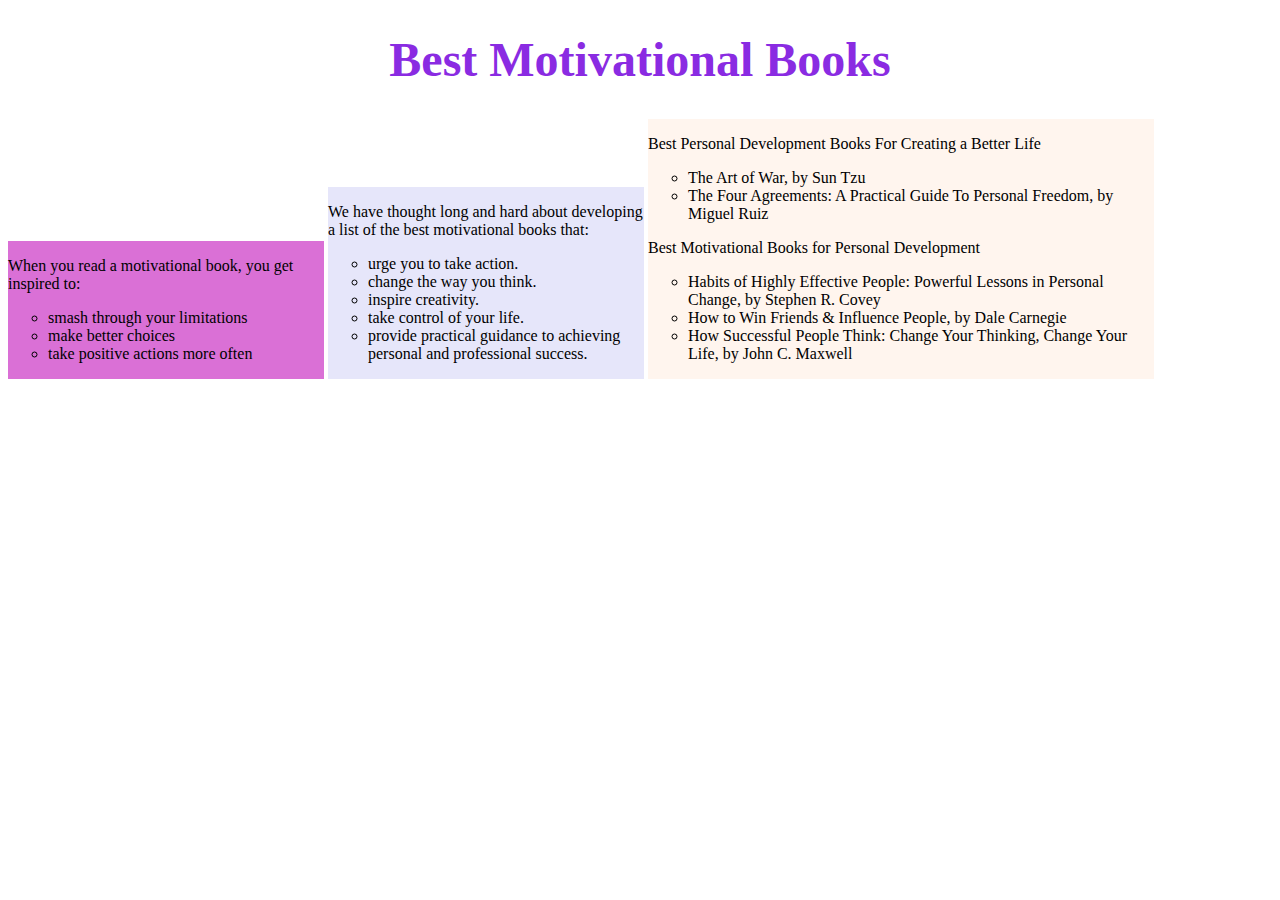
<file: books.html>
<!DOCTYPE html>
<html lang="en">

<head>
  <meta charset="UTF-8">
  <meta name="viewport" content="width=device-width, initial-scale=1.0">
  <link rel="stylesheet" href="./style.css">
  <title>Best Motivational Books</title>
  <body>
    <h1 id="title1">Best Motivational Books</h1>
    <div class="num1">
      <p>When you read a motivational book, you get inspired to:</p>
      <ul id="list">
        <li>smash through your limitations </li>
        <li> make better choices </li>
        <li> take positive actions more often </li>
      </ul>
    </div>
    <div class="num2">
      <p>We have thought long and hard about developing a list of the best motivational books that:</p>
      <ul id="list">
        <li> urge you to take action. </li>
        <li>change the way you think.</li>
        <li> inspire creativity.</li>
        <li> take control of your life. </li>
        <li> provide practical guidance to achieving personal and professional success. </li>
      </ul>
    </div>
    <div class="num3">
      <p>Best Personal Development Books For Creating a Better Life</p>
      <ul id="list"> 
        <li> The Art of War, by Sun Tzu </li>
        <li>  The Four Agreements: A Practical Guide To Personal Freedom, by Miguel Ruiz </li>
      </ul>
      <p> Best Motivational Books for Personal Development </p>
      <ul id="list">
        <li>Habits of Highly Effective People: Powerful Lessons in Personal Change, by Stephen R. Covey </li>
        <li>  How to Win Friends & Influence People, by Dale Carnegie </li>
        <li> How Successful People Think: Change Your Thinking, Change Your Life, by John C. Maxwell </li>
      </ul>
    </div>
  </body>

</html>
</file>
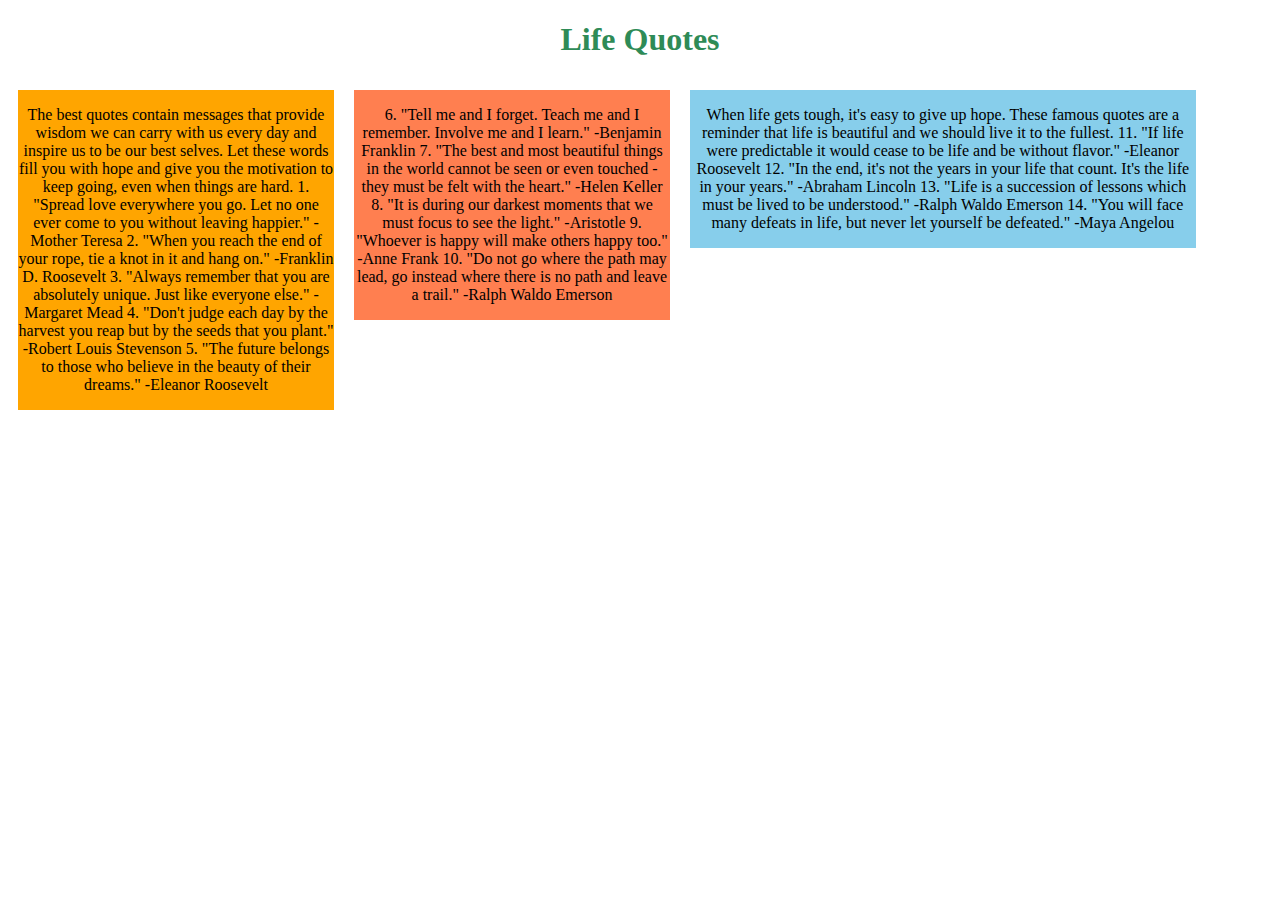
<file: life.html>
<!DOCTYPE html>
<html lang="en">
<head>
    <meta charset="UTF-8">
    <meta name="viewport" content="width=device-width, initial-scale=1.0">
    <link rel="stylesheet" href="./style.css">
    <title>Life Quotes</title>
</head>
<body>
    <h1 id="title3">Life Quotes</h1>
    <div class="top">
      <p>The best quotes contain messages that provide wisdom we can carry with us every day and inspire us to be our best selves. Let these words fill you with hope and give you the motivation to keep going, even when things are hard.

        1. "Spread love everywhere you go. Let no one ever come to you without leaving happier." -Mother Teresa
        
        2. "When you reach the end of your rope, tie a knot in it and hang on." -Franklin D. Roosevelt
        
        3. "Always remember that you are absolutely unique. Just like everyone else." -Margaret Mead
        
        4. "Don't judge each day by the harvest you reap but by the seeds that you plant." -Robert Louis Stevenson
        
        5. "The future belongs to those who believe in the beauty of their dreams." -Eleanor Roosevelt</p>
    </div>
    <div class="middel">
      <p>6. "Tell me and I forget. Teach me and I remember. Involve me and I learn." -Benjamin Franklin

        7. "The best and most beautiful things in the world cannot be seen or even touched - they must be felt with the heart." -Helen Keller
        
        8. "It is during our darkest moments that we must focus to see the light." -Aristotle
        
        9. "Whoever is happy will make others happy too." -Anne Frank
        
        10. "Do not go where the path may lead, go instead where there is no path and leave a trail." -Ralph Waldo Emerson</p>
    </div>
    <div class="bottom">
      <p>When life gets tough, it's easy to give up hope. These famous quotes are a reminder that life is beautiful and we should live it to the fullest.

        11. "If life were predictable it would cease to be life and be without flavor." -Eleanor Roosevelt
        
        12. "In the end, it's not the years in your life that count. It's the life in your years." -Abraham Lincoln
        
        13. "Life is a succession of lessons which must be lived to be understood." -Ralph Waldo Emerson
        
        14. "You will face many defeats in life, but never let yourself be defeated." -Maya Angelou</p>
    </div>
  </body>

</html>
</file>
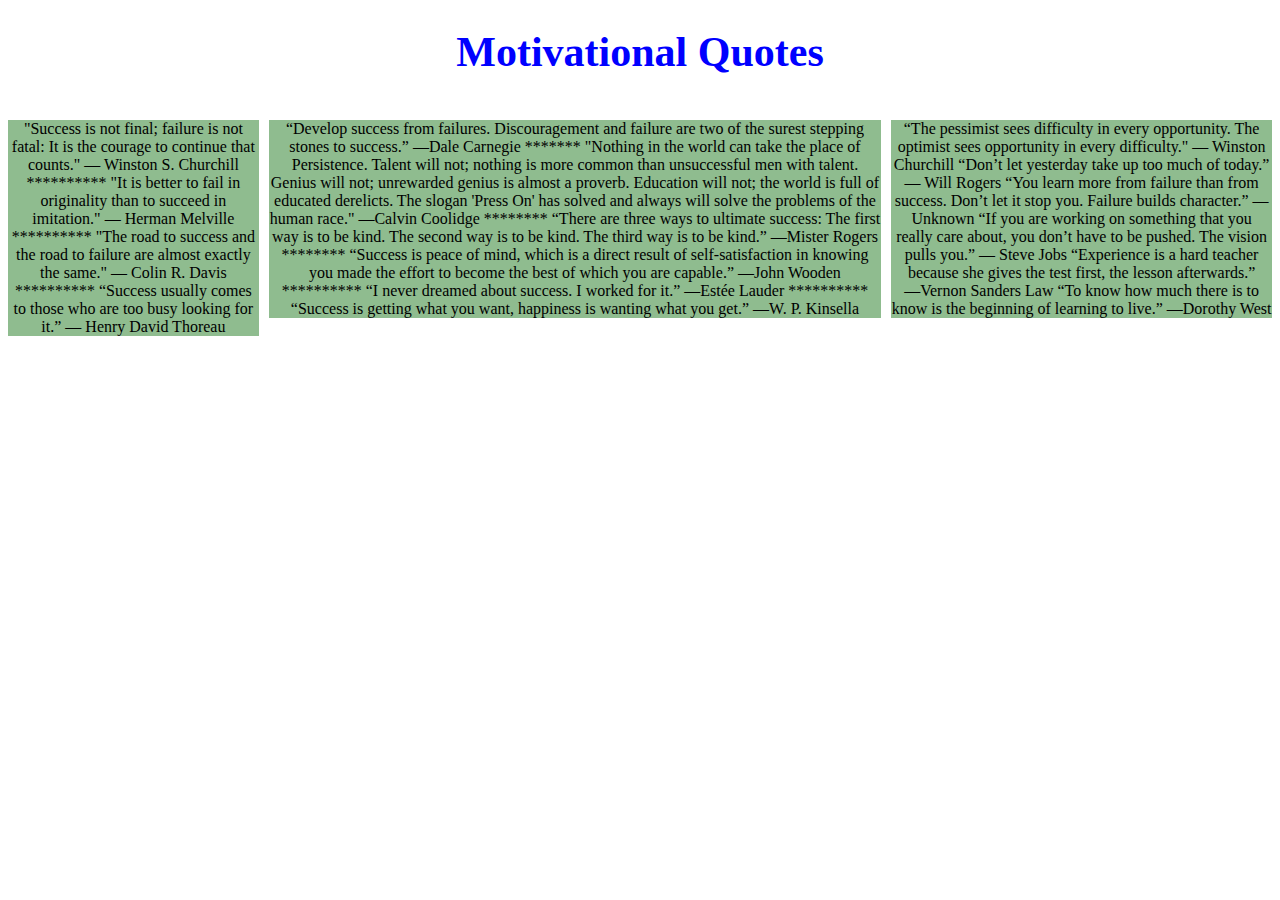
<file: motovational_qutes.html>
<!DOCTYPE html>
<html lang="en">
<head>
    <meta charset="UTF-8">
    <meta name="viewport" content="width=device-width, initial-scale=1.0">
    <link rel="stylesheet" href="./style.css">
    <title>Motivational Quotes</title>
</head>
<body>
    <h1 id="title4">Motivational Quotes</h1>
    <div class="container3">
      <div class="first">
        <p id="text">"Success is not final; failure is not 
          fatal: It is the courage to continue 
          that counts." — Winston S. Churchill
          **********
          "It is better to fail in originality than to
           succeed in imitation." — Herman Melville
           **********
"The road to success and the road
 to failure are almost exactly the same." — Colin R. Davis
 **********
 “Success usually 
 comes to those who are too busy looking for it.” — Henry David Thoreau
        </p>
      </div>
      <div class="second">
        <p id="text">“Develop success from failures. Discouragement and failure are two of the surest stepping stones to success.” —Dale Carnegie *******
          "Nothing in the world can take the place of Persistence. Talent will not; nothing is more common than unsuccessful men with talent. Genius will not; unrewarded genius is almost a proverb. Education will not; the world is full of educated derelicts. The slogan 'Press On' has solved and always will solve the problems of the human race." —Calvin Coolidge
          ******** “There are three ways to ultimate success: The first way is to be kind. The second way is to be kind. The third way is to be kind.” —Mister Rogers
          ******** “Success is peace of mind, which is a direct result of self-satisfaction in knowing you made the effort to become the best of which you are capable.” —John Wooden
         ********** “I never dreamed about success. I worked for it.” —Estée Lauder
           ********** “Success is getting what you want, happiness is wanting what you get.” ―W. P. Kinsella</p>
      </div>
      <div class="third">
        <p id="text">“The pessimist sees difficulty in every opportunity. The optimist sees opportunity in every difficulty." — Winston Churchill
          “Don’t let yesterday take up too much of today.” — Will Rogers
          “You learn more from failure than from success. Don’t let it stop you. Failure builds character.” — Unknown 
          “If you are working on something that you really care about, you don’t have to be pushed. The vision pulls you.” — Steve Jobs
          “Experience is a hard teacher because she gives the test first, the lesson afterwards.” ―Vernon Sanders Law
          “To know how much there is to know is the beginning of learning to live.” —Dorothy West</p>
      </div>
    </div>
  </body>

</html>
</file>
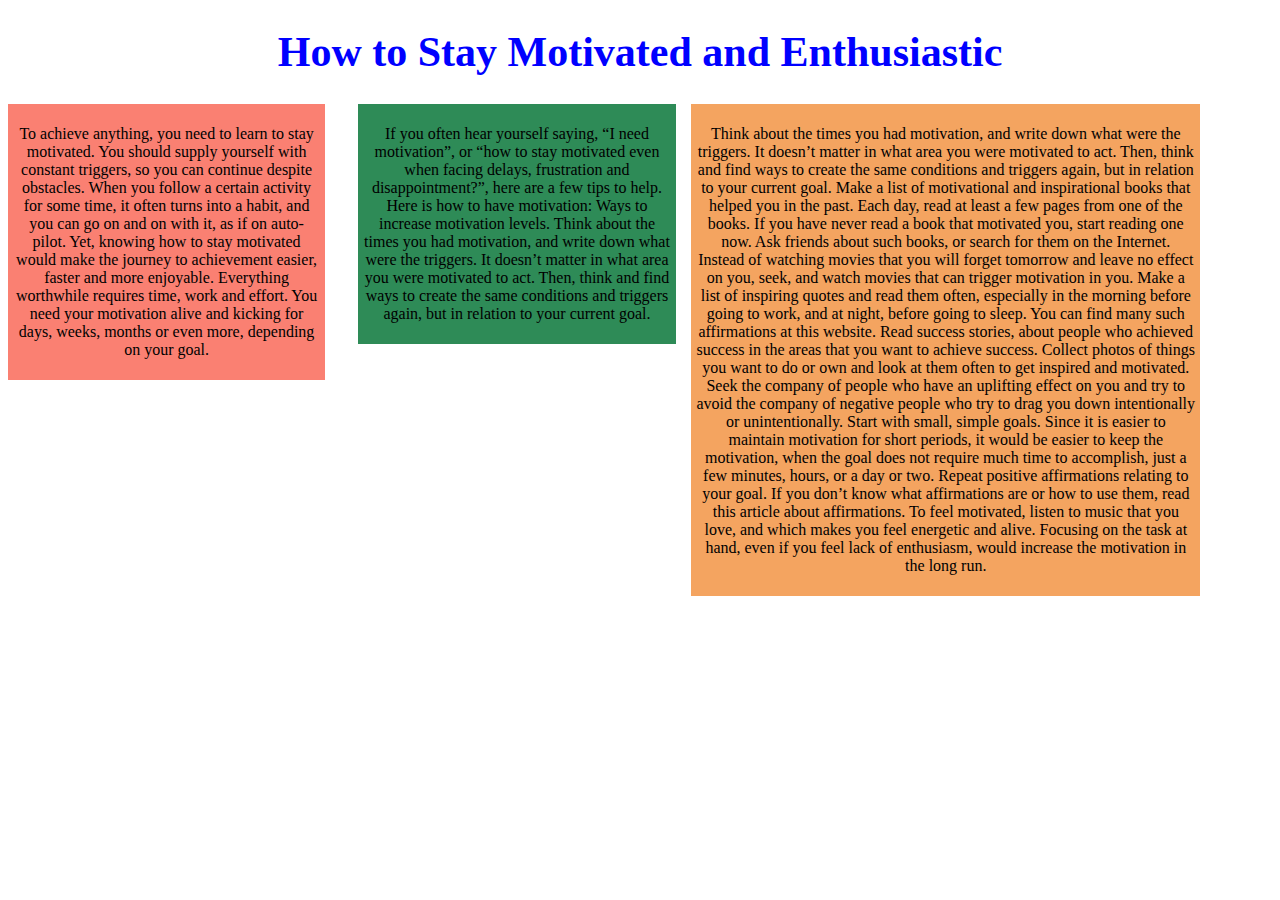
<file: stay_motovated.html>
<!DOCTYPE html>
<html lang="en">
<head>
    <meta charset="UTF-8">
    <meta name="viewport" content="width=device-width, initial-scale=1.0">
    <link rel="stylesheet" href="./style.css">
    <title>Motivation</title>
</head>
<body>

    <body>
  <h1 id="title4"> How to Stay Motivated and Enthusiastic</h1>
      <div class="one">
        <p>To achieve anything, you need to learn to stay motivated. 
            You should supply yourself with constant triggers, so you can 
            continue despite obstacles. When you follow a certain activity for
             some time, it often turns into a habit, and you can go on 
             and on with it, as if on auto-pilot. Yet, knowing how to stay
              motivated would make the journey to achievement easier, faster 
              and more enjoyable. Everything worthwhile requires time, work and 
              effort. You need your motivation alive and kicking for days, weeks, months
               or even more, depending on your goal.</p>
      </div>
      <div class="two">
        <p>If you often hear yourself saying, “I need motivation”,
             or “how to stay motivated even when facing delays, frustration
              and disappointment?”, here are a few tips to help. Here is how to have motivation:

              Ways to increase motivation levels.
              
              Think about the times you had motivation, and write down what were the triggers.
               It doesn’t matter in what area you were motivated to act. Then, think 
               and find ways to create the same conditions and triggers again, but in 
               relation to your current goal.</p>
      </div>
      <div class="three">
        <p>Think about the times you had motivation, and write down what were the triggers. 
            It doesn’t matter in what area you were motivated to act. Then, think and find ways 
            to create the same conditions and triggers again, but in relation to your current goal.
            Make a list of motivational and inspirational books that helped you in the past. Each day, 
            read at least a few pages from one of the books. If you have never read a book that motivated you, 
            start reading one now. Ask friends about such books, or search for them on the Internet.
            Instead of watching movies that you will forget tomorrow and leave no effect on you, seek, 
            and watch movies that can trigger motivation in you. Make a list of inspiring quotes and read them often, 
            especially in the morning before going to work, and at night, before going to sleep. You can find many such affirmations 
            at this website.
            Read success stories, about people who achieved success in the areas that you want to achieve success.
            Collect photos of things you want to do or own and look at them often to get inspired and motivated.
            Seek the company of people who have an uplifting effect on you and try to avoid the company of negative 
            people who try to drag you down intentionally or unintentionally. Start with small, simple goals. Since it is easier 
            to maintain motivation for short periods, it would be easier to keep the motivation, when the goal does not require much 
            time to accomplish, just a few minutes, hours, or a day or two.
            Repeat positive affirmations relating to your goal. If you don’t know what affirmations are or how to use them, 
            read this article about affirmations.
            To feel motivated, listen to music that you love, and which makes you feel energetic and alive.
            Focusing on the task at hand, even if you feel lack of enthusiasm, would increase the motivation in the
            long run.</p>
      </div>
    </body>
  
  </html>
</file>
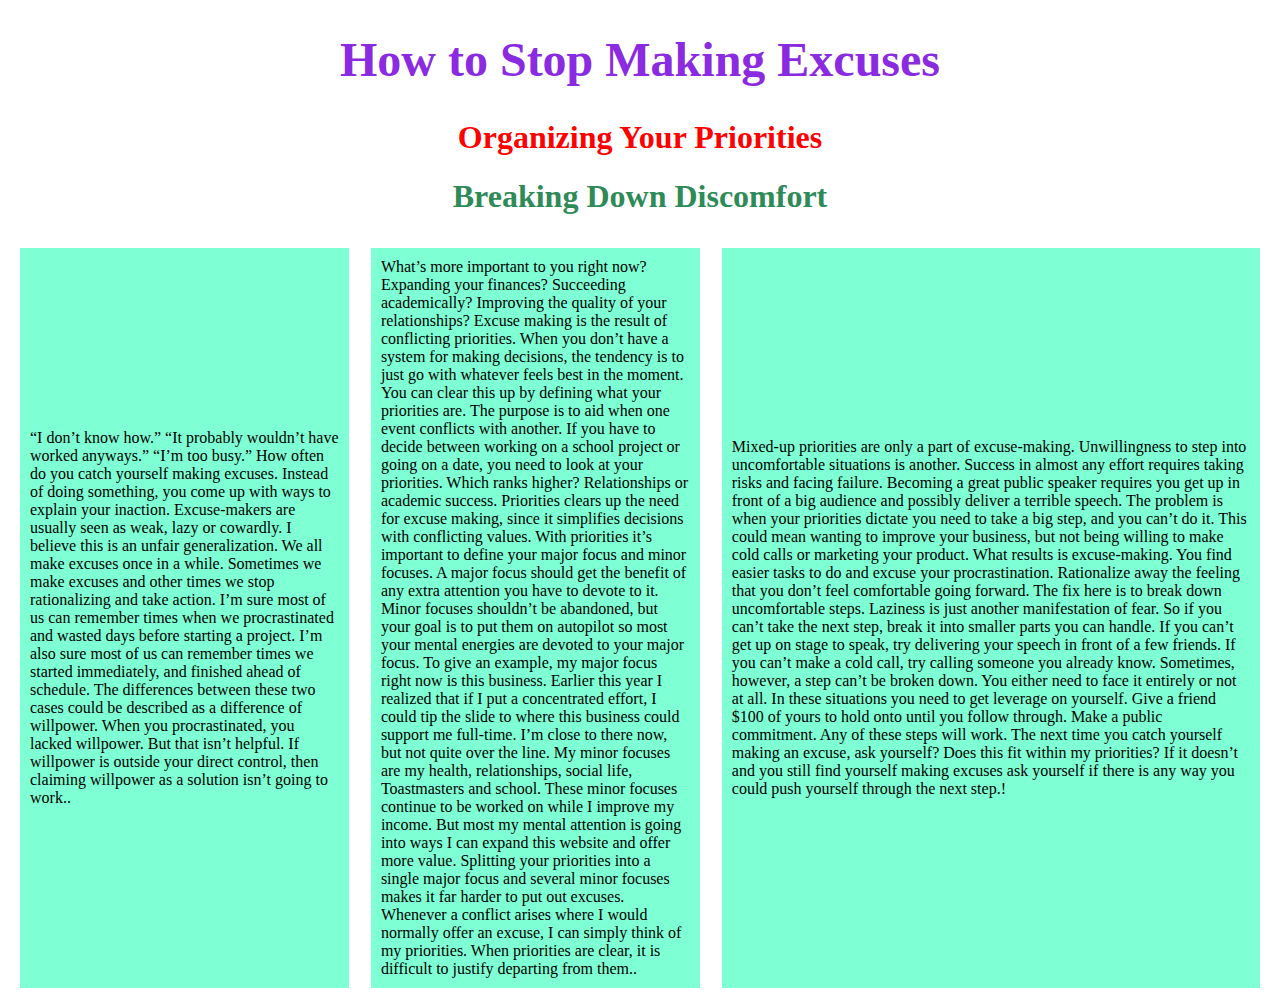
<file: stop_exe.html>
<!DOCTYPE html>
<html lang="en">
<head>
    <meta charset="UTF-8">
    <meta name="viewport" content="width=device-width, initial-scale=1.0">
    <link rel="stylesheet" href="./style.css">
    <title>Stop Making Excuses</title>
</head>
<body>
    <h1 id="title1">How to Stop Making Excuses</h1>
    <h1 id="title2">Organizing Your Priorities</h1>
    <h1 id="title3">Breaking Down Discomfort</h1>
    <table>
      <tr class="row">
        <td class="col1">“I don’t know how.”
            “It probably wouldn’t have worked anyways.”
            “I’m too busy.”
            How often do you catch yourself making excuses. Instead of doing something, 
            you come up with ways to explain your inaction. Excuse-makers are usually 
            seen as weak, lazy or cowardly.
            I believe this is an unfair generalization.
            We all make excuses once in a while. Sometimes we make excuses and other 
            times we stop rationalizing and take action. I’m sure most of us can remember
             times when we procrastinated and wasted days before starting a project.
              I’m also sure most of us can remember times we started immediately, 
              and finished ahead of schedule.
            The differences between these two cases could be described as a difference
             of willpower. When you procrastinated, you lacked willpower. But 
             that isn’t helpful. If willpower is outside your direct control, then 
             claiming willpower as a solution isn’t going to work..</td>
        <td class="col2">What’s more important to you right now? Expanding your finances? 
            Succeeding academically? Improving the quality of your relationships? 
            Excuse making is the result of conflicting priorities. When you don’t have 
            a system for making decisions, the tendency is to just go with whatever feels 
            best in the moment.

            You can clear this up by defining what your priorities are. 
            The purpose is to aid when one event conflicts with another. 
            If you have to decide between working on a school project or going on a date, 
            you need to look at your priorities. Which ranks higher? Relationships or academic
             success.
            
            Priorities clears up the need for excuse making, since it simplifies decisions
             with conflicting values.
            
            With priorities it’s important to define your major focus and minor focuses. 
            A major focus should get the benefit of any extra attention you have to devote to it. 
            Minor focuses shouldn’t be abandoned, but your goal is to put them on autopilot so most your mental energies are devoted to your major focus.
            
            To give an example, my major focus right now is this business. Earlier this year
             I realized that if I put a concentrated effort, I could tip the slide to where this
              business could support me full-time. I’m close to there now, but not quite over the
               line.
            
            My minor focuses are my health, relationships, social life, Toastmasters and school. 
            These minor focuses continue to be worked on while I improve my income. But most my 
            mental attention is going into ways I can expand this website and offer more value.
            
            Splitting your priorities into a single major focus and several minor focuses makes
             it far harder to put out excuses. Whenever a conflict arises where I would normally
              offer an excuse, I can simply think of my priorities. When priorities are clear,
               it is difficult to justify departing from them..</td>
        <td class="col3">Mixed-up priorities are only a part of excuse-making.
             Unwillingness to step into uncomfortable situations is another. 
             Success in almost any effort requires taking risks and facing failure. 
             Becoming a great public speaker requires you get up in front of a big 
             audience and possibly deliver a terrible speech.

            The problem is when your priorities dictate you need to take a big step,
             and you can’t do it. This could mean wanting to improve your business,
              but not being willing to make cold calls or marketing your product.
            
            What results is excuse-making. You find easier tasks to do and excuse
             your procrastination. Rationalize away the feeling that you don’t feel
              comfortable going forward.
            
            The fix here is to break down uncomfortable steps. Laziness is just 
            another manifestation of fear. So if you can’t take the next step, break it 
            into smaller parts you can handle. If you can’t get up on stage to speak,
             try delivering your speech in front of a few friends. If you can’t make
              a cold call, try calling someone you already know.
            
            Sometimes, however, a step can’t be broken down. You either need to 
            face it entirely or not at all. In these situations you need to get 
            leverage on yourself. Give a friend $100 of yours to hold onto until you
             follow through. Make a public commitment. Any of these steps will work.
            
            The next time you catch yourself making an excuse, ask yourself? Does this 
            fit within my priorities? If it doesn’t and you still find yourself making 
            excuses ask yourself if there is any way you could push yourself through 
            the next step.!</td>
      </tr>
    </table>
  

    
</body>
</html>
</file>
<file: style.css>
.paragraph1 {
    font-weight: 700;
    margin: 0;
    font-size: 32px;
    text-align: center;
  }
 
.container{
    display: flex;
    justify-content: center;
    padding: 50px;
}
  .container1 {
    padding: 10px;
    background-color: gold;
    display: flex;
    gap: 10px;
    flex-wrap: wrap;
  justify-content: center;
  list-style: none;
  }
.container2{
    display: flex;
    justify-content: center;
    flex-wrap: wrap;
    padding: 10px;

}
img{
height: 250px;
width: 300px;
object-fit: cover;
padding: 20px;
  }

  table {
    width: 100%;
    justify-content: center;
  }

  td {
    border: 10px solid white;
    padding: 10px;
    background-color: aquamarine;
  }

  .col1 {
    width: 25%;
  }

  .col2 {
    width: 25%;
  }

  .col3 {
    width: 40%;
  }
  #title1{
    color: blueviolet;
    text-align: center;
    font-size: 48px
  }
  #title2{
    color: red;
    font-size: 42;
    font-weight: bolder;
    text-align: center;
  }
  #title3{
    color: seagreen;
    font-weight: bolder;
    text-align: center;
  }
 

  .one {
    position: relative;
    display: inline-block;
    background-color: salmon;
    width: 24%;
    position: absolute;
    padding: 5px;
    text-align: center;
  }

  .two {
    position: relative;
    display: inline-block;
    background-color: seagreen;
    position: absolute;
    left: 28%;
    width: 24%;
    padding: 5px;
    text-align: center;
  }

  .three {
    position: relative;
    display: inline-block;
    background-color: sandybrown;
    position: absolute;
    left: 54%;
    width: 39%;
    padding: 5px;
    text-align: center;
  }
  #title4{
    color: blue;
    font-weight: bolder;
    text-align: center;
    font-size: 42px;
  }

  .container3 {
    display: flex;
    gap: 10px;
  }

   #text{
    background-color: darkseagreen;
    text-align: center;
  }
  
   

  .top {
    float: left;
    width: 25%;
    background-color: orange;
    margin: 10px;
    text-align: center;

  }

  .middel {
    width: 25%;
    float: left;
    background-color: coral;
    margin: 10px;
    text-align: center;

  }

  .bottom {
    float: left;
    width: 40%;
    background-color: skyblue;
    margin: 10px;
    text-align: center;
  }
  
  .num1 {
    width: 25%;
    display: inline-block;
    background-color: orchid;
    text-align: left;
  }

  .num2 {
    width: 25%;
    display: inline-block;
    background-color: lavender;
    text-align: left;
  }

  .num3 {
    width: 40%;
    display: inline-block;
    background-color: seashell;
    text-align: left;
  }
  #list {
    list-style-type: circle;  }
</file>
